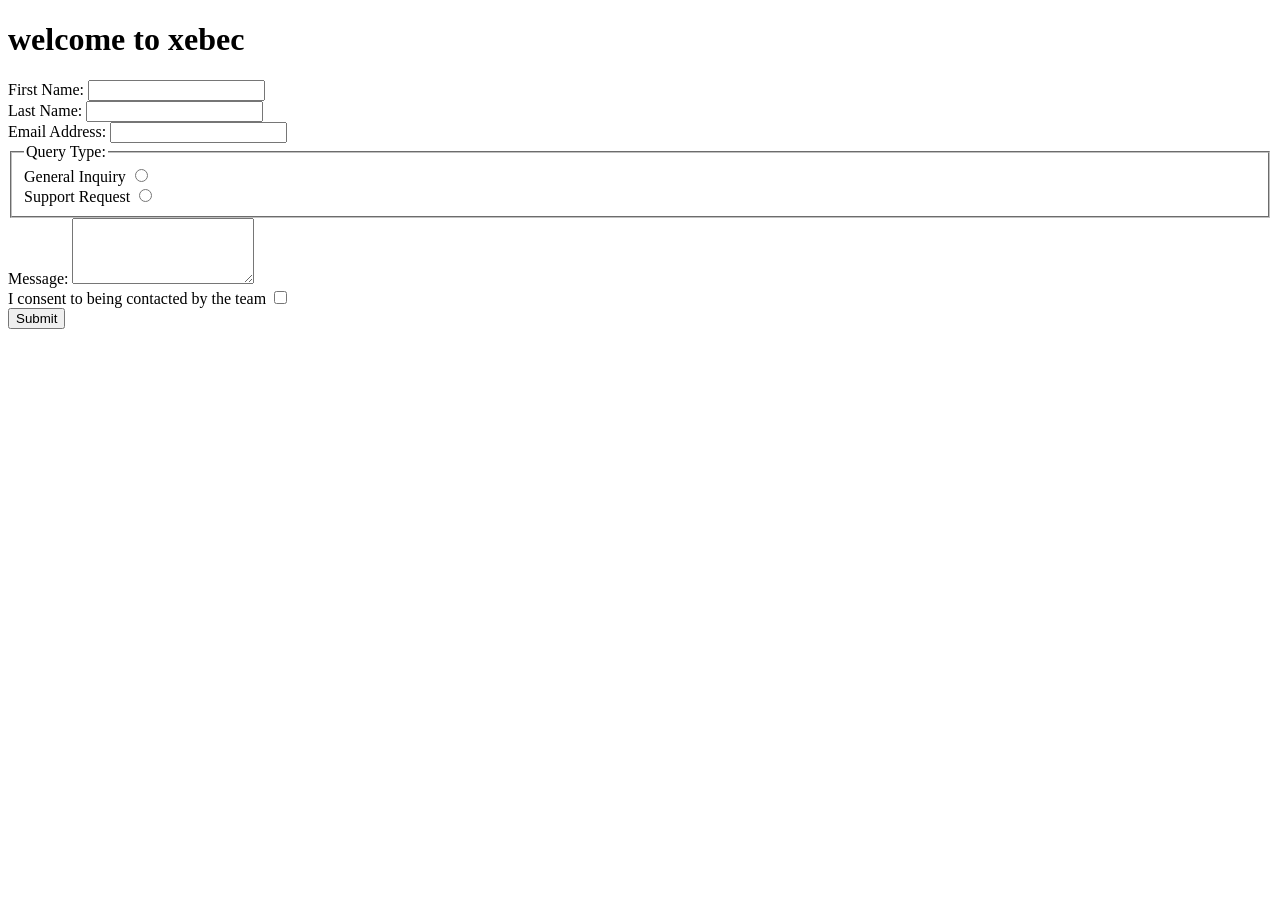
<file: programing/forms.html>
<!DOCTYPE html>
<html>
<head>
    <title>Forms</title>
    <link rel="stylesheet" href="C:\Users\5340\Desktop\front end learning\css\style2.css">
</head>
<body>
    <main class="contact">
        <h1>welcome to xebec</h1>
        <form>
            <div class="form-group">
                <label for="fname">First Name:</label>
                <input type="text" id="fname" name="first_name" required>
            </div>

            <div class="form-group">
                <label for="lname">Last Name:</label>
                <input type="text" id="lname" name="last_name" required>
            </div>

            <div class="form-group span-all">
                <label for="Email">Email Address:</label>
                <input type="Email" id="Email" name="Email" required>
            </div>

            <fieldset class="span-all">
                <legend>Query Type:</legend>
                
                <div class="form-group">
                    <label for="general">General Inquiry</label>
                    <input type="radio" id="general" name="query_type" value="General Inquiry" required>
                </div>

                <div class="form-group">
                    <label for="support">Support Request</label>
                    <input type="radio" id="support" name="query_type" value="Support Request" required>
                </div>
            </fieldset>        

            <div class="form-group span-all">
                <label for="message">Message:</label>
                <textarea id="message" name="message" rows="4" required></textarea>
            </div>

            <div class="form-group span-all">
                <label for="consent">I consent to being contacted by the team</label>
                <input type="checkbox" id="consent" name="consent" required>
            </div>

            <button class="span-all">Submit</button>
        </form>



    </main>

</body>
</html>
</file>
